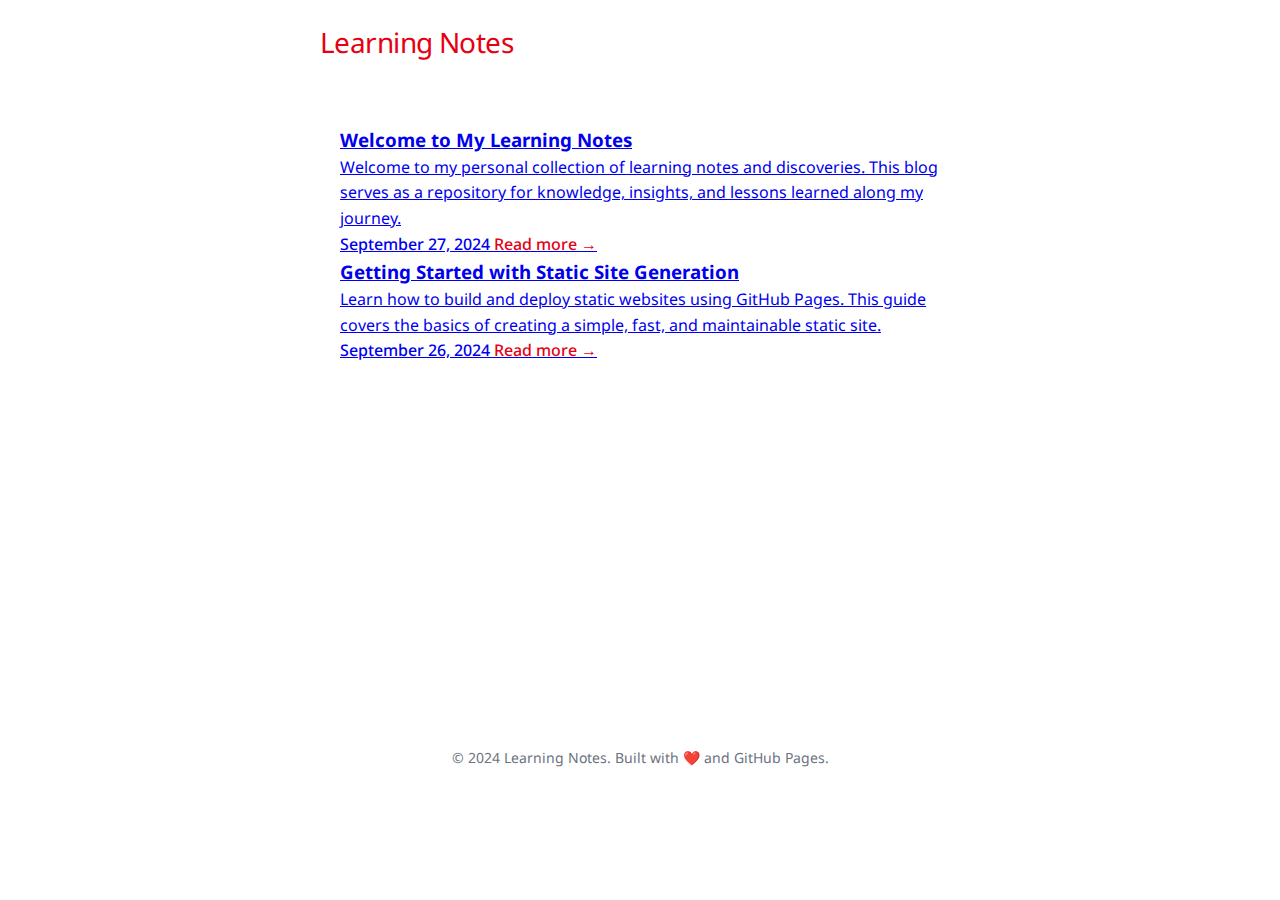
<file: index.html>
<!DOCTYPE html>
<html lang="en">
<head>
    <meta charset="UTF-8">
    <meta name="viewport" content="width=device-width, initial-scale=1.0">
    <title>Learning Notes - My Personal Blog</title>
    <link rel="preconnect" href="https://fonts.googleapis.com">
    <link rel="preconnect" href="https://fonts.gstatic.com" crossorigin>
    <link href="https://fonts.googleapis.com/css2?family=Noto+Sans:wght@400;500;600;700&display=swap" rel="stylesheet">
    <link rel="stylesheet" href="css/style.css">
</head>
<body>
    <header class="header">
        <div class="container">
            <h1 class="site-title">Learning Notes</h1>
        </div>
    </header>

    <main class="main">
        <div class="container">
            <section class="articles-section">
                <div id="articlesContainer" class="articles-timeline">
                    <div class="loading">Loading articles...</div>
                </div>
            </section>
        </div>
    </main>

    <footer class="footer">
        <div class="container">
            <p>&copy; 2024 Learning Notes. Built with ❤️ and GitHub Pages.</p>
        </div>
    </footer>

    <script src="js/marked.min.js"></script>
    <script src="js/main.js"></script>
</body>
</html>
</file>
<file: css/style.css>
:root {
    --primary-color: #e60012;
    --primary-hover: #cc0010;
    --text-primary: #1f2937;
    --text-secondary: #6b7280;
    --text-light: #9ca3af;
    --background: #ffffff;
    --background-secondary: #f9fafb;
    --border-color: #e5e7eb;
    --font-family: 'Noto Sans', -apple-system, BlinkMacSystemFont, 'Segoe UI', Roboto, 'Helvetica Neue', Arial, sans-serif;
    --content-width: 680px;
}

* {
    margin: 0;
    padding: 0;
    box-sizing: border-box;
}

body {
    font-family: var(--font-family);
    line-height: 1.6;
    color: var(--text-primary);
    background: #ffffff;
    position: relative;
    min-height: 100vh;
}

.container {
    max-width: var(--content-width);
    margin: 0 auto;
    padding: 0;
}

.header {
    background: transparent;
}

.header .container {
    background: var(--background);
    padding: 1.25rem;
}

.site-title {
    font-size: 1.75rem;
    font-weight: 400;
    color: var(--primary-color);
    margin: 0;
    letter-spacing: -0.02em;
}

.site-description {
    font-size: 1.125rem;
    color: var(--text-secondary);
    font-weight: 400;
}

.main {
    min-height: 70vh;
    background: transparent;
}

.main .container {
    background: var(--background);
}

.tags-section {
    margin-bottom: 3rem;
    text-align: center;
}

.tags-container {
    display: flex;
    flex-wrap: wrap;
    justify-content: center;
    gap: 0.75rem;
    max-width: 800px;
    margin: 0 auto;
}

.tag-filter {
    background: var(--background);
    border: 2px solid var(--primary-color);
    color: var(--primary-color);
    padding: 0.5rem 1rem;
    font-size: 0.875rem;
    font-weight: 500;
    font-family: var(--font-family);
    cursor: pointer;
    transition: all 0.2s ease;
    text-decoration: none;
    display: inline-block;
    position: relative;
}

.tag-filter:hover {
    background: var(--primary-color);
    color: white;
    transform: translateY(-1px);
}

.tag-filter.active {
    background: var(--primary-color);
    color: white;
}

.articles-timeline {
    padding: 2.5rem;
}

.year-group {
    margin-bottom: 3rem;
}

.year-header {
    font-size: 1.5rem;
    font-weight: 400;
    color: var(--primary-color);
    margin-bottom: 1.5rem;
    text-align: left;
    border-bottom: 3px solid var(--primary-color);
    padding-bottom: 0.5rem;
}

.year-articles {
    display: flex;
    flex-direction: column;
    gap: 0.5rem;
}

.article-item {
    padding: 0.75rem 0;
    border-bottom: 1px solid var(--border-color);
    transition: all 0.2s ease;
    text-decoration: none;
    color: inherit;
    display: block;
}

.article-item:hover {
    border-bottom: 1px solid transparent;
}

.article-item:last-child {
    border-bottom: none;
}

.article-title-link {
    font-size: 1.125rem;
    font-weight: 400;
    color: var(--text-primary);
    line-height: 1.2;
    margin: 0;
    text-decoration: none;
    transition: all 0.2s ease;
}

.article-item:hover .article-title-link {
    color: var(--primary-color);
    text-decoration: underline;
}

.article-date-inline {
    font-size: 0.875rem;
    color: var(--text-light);
    margin-left: 1rem;
}

.article-date {
    font-weight: 500;
}

.read-more {
    color: var(--primary-color);
    font-weight: 500;
}

.article-header {
    background: transparent;
}

.article-header .container {
    background: var(--background);
    padding: 1.5rem 1.25rem;
}

.breadcrumb {
    margin-bottom: 1rem;
}

.back-link {
    color: var(--text-secondary);
    text-decoration: none;
    font-weight: 500;
    transition: color 0.2s;
}

.back-link:hover {
    color: var(--primary-color);
}

.article-title {
    font-size: 2.25rem;
    font-weight: 400;
    line-height: 1.2;
    margin-bottom: 1rem;
}

.article-meta {
    color: var(--text-secondary);
    font-size: 1rem;
}

.article-main {
    min-height: 100vh;
    background: transparent;
}

.article-wrapper .container {
    background: var(--background);
}

.article-content {
    padding: 2.5rem;
}

.article-content h1,
.article-content h2,
.article-content h3,
.article-content h4,
.article-content h5,
.article-content h6 {
    margin-top: 2rem;
    margin-bottom: 1rem;
    font-weight: 400;
    line-height: 1.3;
}

.article-content h1 {
    font-size: 2rem;
}

.article-content h2 {
    font-size: 1.5rem;
    border-bottom: 1px solid var(--border-color);
    padding-bottom: 0.5rem;
}

.article-content h3 {
    font-size: 1.25rem;
}

.article-content p {
    margin-bottom: 1.5rem;
    line-height: 1.7;
}

.article-content ul,
.article-content ol {
    margin-bottom: 1.5rem;
    padding-left: 2rem;
}

.article-content li {
    margin-bottom: 0.5rem;
    line-height: 1.6;
}

.article-content a {
    color: var(--primary-color);
    text-decoration: none;
    border-bottom: 1px solid transparent;
    transition: border-color 0.2s;
}

.article-content a:hover {
    border-bottom-color: var(--primary-color);
}

.article-content blockquote {
    border-left: 4px solid var(--primary-color);
    background: var(--background-secondary);
    padding: 1rem 1.5rem;
    margin: 1.5rem 0;
    font-style: italic;
    color: var(--text-secondary);
}

.article-content pre {
    background: var(--background-secondary);
    border: 1px solid var(--border-color);
    padding: 1rem;
    margin: 1.5rem 0;
    overflow-x: auto;
    font-size: 0.875rem;
}

.article-content code {
    background: var(--background-secondary);
    padding: 0.25rem 0.5rem;
    font-size: 0.875rem;
    font-family: 'Monaco', 'Menlo', 'Ubuntu Mono', monospace;
}

.article-content pre code {
    background: none;
    padding: 0;
}

.article-content img {
    max-width: 100%;
    height: auto;
    margin: 1.5rem 0;
}

.pdf-container {
    margin: 2rem 0;
    overflow: hidden;
}

.pdf-container iframe {
    display: block;
    border: none;
    background: white;
}

.article-content table {
    width: 100%;
    border-collapse: collapse;
    margin: 1.5rem 0;
    border: 1px solid var(--border-color);
}

.article-content th,
.article-content td {
    padding: 0.75rem;
    text-align: left;
    border-bottom: 1px solid var(--border-color);
}

.article-content th {
    background: var(--background-secondary);
    font-weight: 400;
}

.footer {
    background: transparent;
}

.footer .container {
    background: var(--background);
    padding: 2rem;
}

.footer p {
    text-align: center;
    color: var(--text-secondary);
    font-size: 0.875rem;
}

.article-nav {
    text-align: center;
    margin-bottom: 1rem;
}

.nav-link {
    color: var(--text-secondary);
    text-decoration: none;
    font-weight: 500;
    transition: color 0.2s;
}

.nav-link:hover {
    color: var(--primary-color);
}

.loading {
    text-align: center;
    color: var(--text-secondary);
    padding: 3rem;
    font-size: 1.125rem;
}

.error {
    text-align: center;
    color: #dc2626;
    padding: 3rem;
    font-size: 1.125rem;
}

/* Article Tags */
.article-tags {
    margin-top: 1rem;
}

.tags-list {
    display: flex;
    flex-wrap: wrap;
    gap: 0.5rem;
}

.tag-badge {
    display: inline-block;
    background: var(--background-secondary);
    color: var(--primary-color);
    padding: 0.25rem 0.75rem;
    font-size: 0.875rem;
    font-weight: 500;
    border: 1px solid var(--border-color);
}

/* Related Articles */
.related-articles {
    padding: 2.5rem;
}

.related-title {
    font-size: 1.5rem;
    font-weight: 400;
    color: var(--primary-color);
    margin-bottom: 1.5rem;
    padding-bottom: 0.5rem;
    border-bottom: 2px solid var(--primary-color);
}

.related-list {
    display: flex;
    flex-direction: column;
    gap: 1rem;
}

.related-item {
    display: block;
    padding: 1rem;
    border: 1px solid var(--border-color);
    text-decoration: none;
    color: inherit;
    transition: all 0.2s ease;
}

.related-item:hover {
    border-color: var(--primary-color);
    background: var(--background-secondary);
}

.related-article-title {
    font-size: 1rem;
    font-weight: 400;
    color: var(--text-primary);
    margin: 0 0 0.5rem 0;
    line-height: 1.4;
}

.related-item:hover .related-article-title {
    color: var(--primary-color);
}

.related-meta {
    display: flex;
    gap: 1rem;
    font-size: 0.875rem;
    color: var(--text-secondary);
}

.related-date {
    font-weight: 500;
}

.related-tags {
    color: var(--text-light);
}

@media (max-width: 768px) {
    .header,
    .main,
    .article-header,
    .article-main,
    .footer {
        background: var(--background);
    }

    .container {
        max-width: 100%;
    }

    .header .container,
    .main .container,
    .article-header .container,
    .article-wrapper .container,
    .footer .container {
        background: transparent;
    }

    .header .container,
    .footer .container {
        padding: 1.25rem 1rem;
    }

    .article-header .container {
        padding: 1.5rem 1rem;
    }

    .articles-timeline {
        padding: 1.5rem 1rem;
    }

    .site-title {
        font-size: 1.5rem;
    }

    .article-title {
        font-size: 1.75rem;
    }

    .year-header {
        font-size: 1.25rem;
    }

    .article-title-link {
        font-size: 1rem;
    }

    .tags-container {
        gap: 0.5rem;
    }

    .tag-filter {
        font-size: 0.8rem;
        padding: 0.4rem 0.8rem;
    }

    .article-content {
        padding: 1.5rem 1rem;
    }

    .related-articles {
        padding: 1.5rem 1rem;
    }
}
</file>
